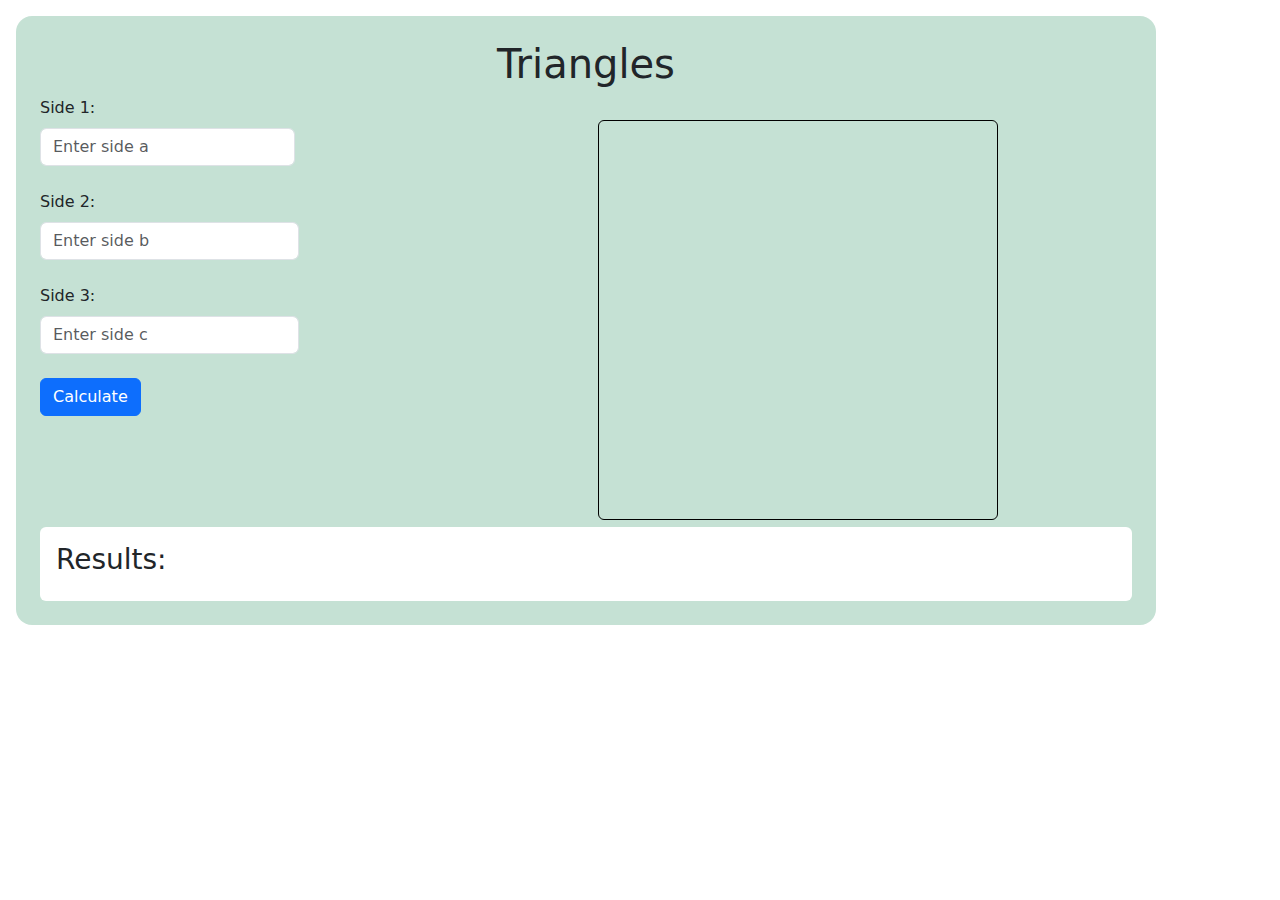
<file: index.html>
<!DOCTYPE html>
<html lang="en" xmlns="http://www.w3.org/1999/xhtml">

<head>
    <meta charset="utf-8">
    <link type="text/css" rel="stylesheet" href="assets/css/style.css" />
    <title>Triangles</title>

    <!-- Latest compiled and minified CSS -->
    <link href="https://cdn.jsdelivr.net/npm/bootstrap@5.3.2/dist/css/bootstrap.min.css" rel="stylesheet">

    <!-- Latest compiled JavaScript -->
    <script src="https://cdn.jsdelivr.net/npm/bootstrap@5.3.2/dist/js/bootstrap.bundle.min.js"></script>
</head>

<body>
    <div class="container m-3 p-4 bg-success bg-opacity-25 rounded-4">

        <h1 class="text-center">Triangles</h1>
        <div class="row">
            <div class="col">
                <form>
                    <div class="row  align-items-center">
                        <div class="col-md">
                            <label class="form-label" for="a">Side 1: </label>

                            <input class="form-control" type="text" name="a" id="a" placeholder="Enter side a"><br />
                        </div>
                        <div class="col-md pt-4"> <span id="error"></span>
                        </div>
                    </div>

                    <div class="row g-3 align-items-center">
                        <div class="col-md">
                            <label class="form-label" for="b">Side 2: </label>

                            <input class="form-control" type="text" name="b" id="b" placeholder="Enter side b"><br />
                        </div>
                        <div class="col-md pt-4"> <span id="error"></span>
                        </div>
                    </div>

                    <div class="row g-3 align-items-center">
                        <div class="col-md">
                            <label class="form-label" for="c">Side 3: </label>

                            <input class="form-control" type="text" name="c" id="c" placeholder="Enter side c"><br />
                        </div>
                        <div class="col-md pt-4"> <span id="error"></span>
                        </div>
                    </div>

                    <button type="button" class="btn btn-primary mb-3" onclick="execute(document.getElementById('a').value,
                        document.getElementById('b').value,
                        document.getElementById('c').value)">Calculate</button><br />
                    
                </form>
            </div>
            <div class="col mt-4">
                <canvas id="canvas" class="rounded text-end" width=450" height="450" style="border:1px solid #000;"></canvas>

            </div>
        </div>
        <div class="container bg-white rounded p-3"><h3>Results: </h3><span id="result"></span></div>

    </div>

</body>
<script src="assets/js/app.js"></script>

</html>
</file>
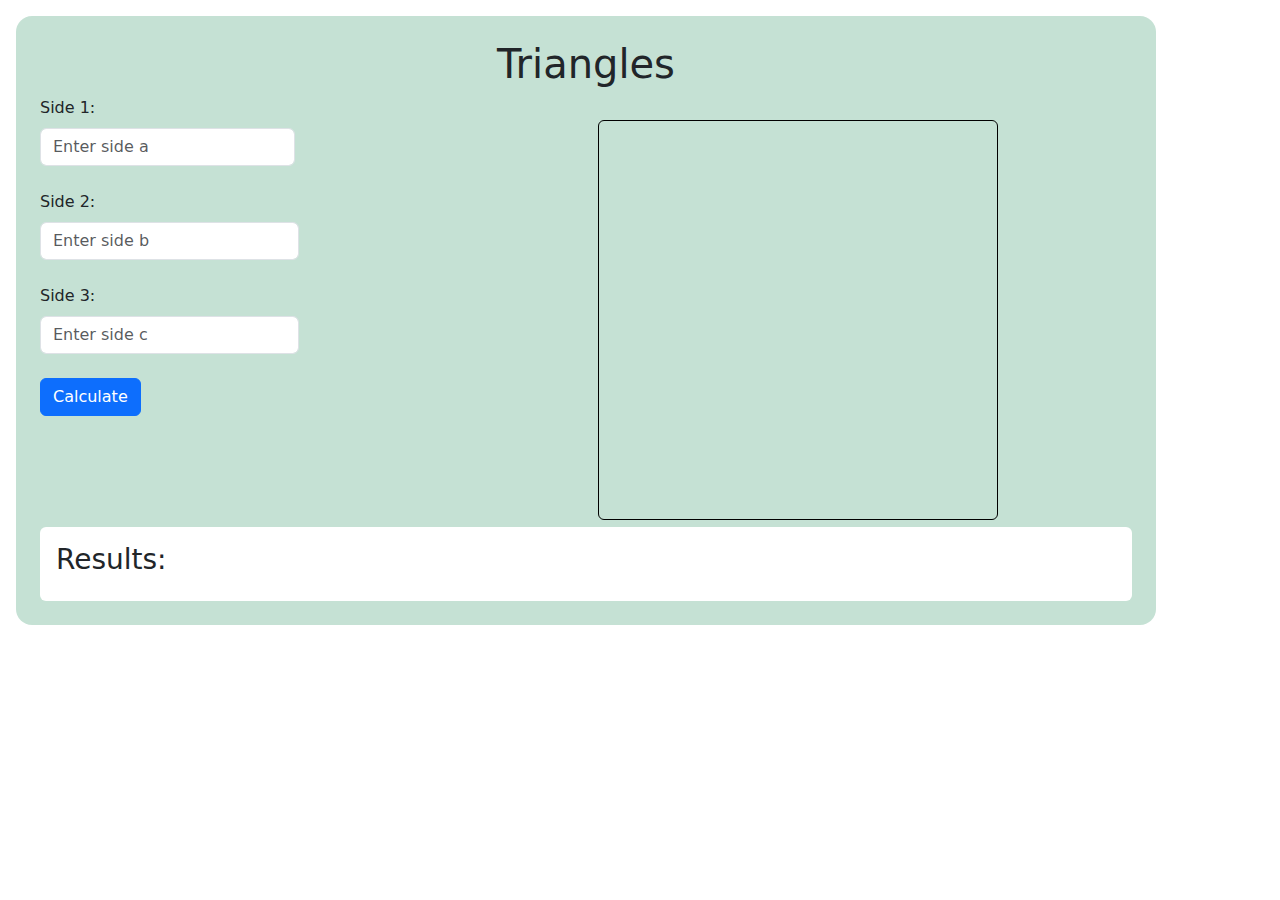
<file: indexAlumne.html>
<!DOCTYPE html>
<html lang="en" xmlns="http://www.w3.org/1999/xhtml">

<head>
    <meta charset="utf-8">
    <link type="text/css" rel="stylesheet" href="assets/css/style.css" />
    <title>Triangles</title>

    <!-- Latest compiled and minified CSS -->
    <link href="https://cdn.jsdelivr.net/npm/bootstrap@5.3.2/dist/css/bootstrap.min.css" rel="stylesheet">

    <!-- Latest compiled JavaScript -->
    <script src="https://cdn.jsdelivr.net/npm/bootstrap@5.3.2/dist/js/bootstrap.bundle.min.js"></script>
</head>

<body>
    <div class="container m-3 p-4 bg-success bg-opacity-25 rounded-4">

        <h1 class="text-center">Triangles</h1>
        <div class="row">
            <div class="col">
                <form>
                    <div class="row  align-items-center">
                        <div class="col-md">
                            <label class="form-label" for="a">Side 1: </label>

                            <input class="form-control" type="text" name="a" id="a" placeholder="Enter side a"><br />
                        </div>
                        <div class="col-md pt-4"> <span id="error"></span>
                        </div>
                    </div>

                    <div class="row g-3 align-items-center">
                        <div class="col-md">
                            <label class="form-label" for="b">Side 2: </label>

                            <input class="form-control" type="text" name="b" id="b" placeholder="Enter side b"><br />
                        </div>
                        <div class="col-md pt-4"> <span id="error"></span>
                        </div>
                    </div>

                    <div class="row g-3 align-items-center">
                        <div class="col-md">
                            <label class="form-label" for="c">Side 3: </label>

                            <input class="form-control" type="text" name="c" id="c" placeholder="Enter side c"><br />
                        </div>
                        <div class="col-md pt-4"> <span id="error"></span>
                        </div>
                    </div>

                    <button type="button" class="btn btn-primary mb-3" onclick="execute(document.getElementById('a').value,
                        document.getElementById('b').value,
                        document.getElementById('c').value)">Calculate</button><br />
                    
                </form>
            </div>
            <div class="col mt-4">
                <canvas id="canvas" class="rounded text-end" width=450" height="450" style="border:1px solid #000;"></canvas>

            </div>
        </div>
        <div class="container bg-white rounded p-3"><h3>Results: </h3><span id="result"></span></div>

    </div>

</body>
<script src="assets/js/appAlumne.js"></script>

</html>
</file>
<file: assets/css/style.css>
canvas { 
    width: 400px; 
    height: 400px; 
    border:1px solid #000;

}
</file>
